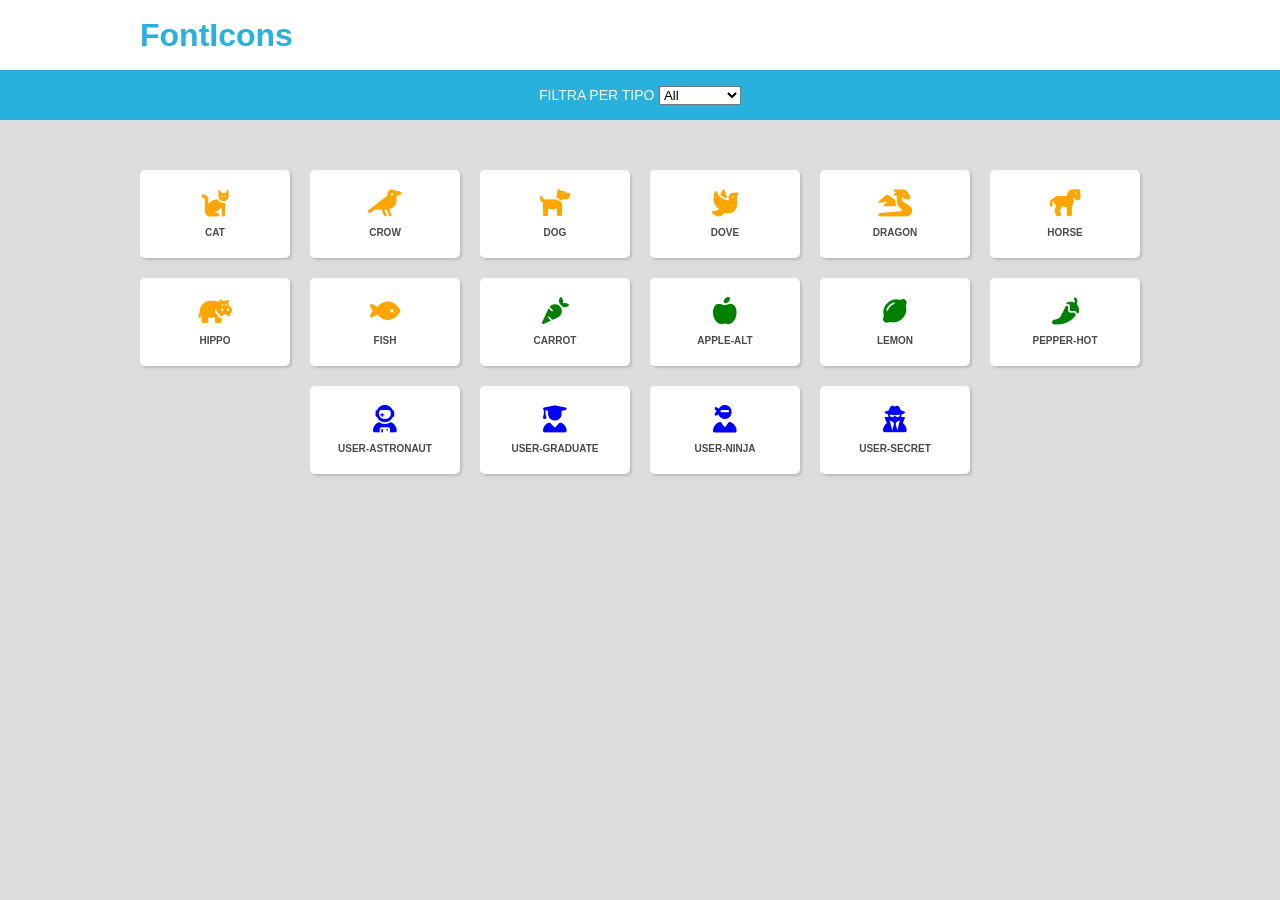
<file: index.html>
<!DOCTYPE html>
<html lang="en">
<head>
  <meta charset="UTF-8">
  <meta http-equiv="X-UA-Compatible" content="IE=edge">
  <meta name="viewport" content="width=device-width, initial-scale=1.0">

  <!-- font awsome -->
  <link rel="stylesheet" href="https://cdnjs.cloudflare.com/ajax/libs/font-awesome/6.3.0/css/all.min.css" integrity="sha512-SzlrxWUlpfuzQ+pcUCosxcglQRNAq/DZjVsC0lE40xsADsfeQoEypE+enwcOiGjk/bSuGGKHEyjSoQ1zVisanQ==" crossorigin="anonymous" referrerpolicy="no-referrer" />

  <!-- css -->
  <link rel="stylesheet" href="css/style.css">

  <title>Font Icons</title>
</head>

<body>
  
  <header>
    <div class="container">
      <h1>FontIcons</h1>
    </div>
  </header>

  <main>

    <div id="filter">
      <label for="selector">Filtra per tipo</label>
      <select id="selector">
        <option value="All">All</option>
        <option value="Animal">Animal</option>
        <option value="Vegetable">Vegetable</option>
        <option value="User">User</option>
      </select>
    </div>

    <div id="cards" class="container">
      <div id="card-container">
        
        <!-- <div class="card">
          <i class="fa-solid fa-cat"></i>
          <h3></h3>
        </div> -->

      </div>
    </div>

  </main>

  <!-- script js -->
  <script type="text/javascript" src="js/main.js"></script>

</body>
</html>
</file>
<file: css/style.css>
*{
  margin: 0;
  padding: 0;
  box-sizing: border-box;
}

:root{
  --main-background: #dddddd;
  --primary-color: #29b1dd;
  --white: #fff;
  --black: #494949;
}

body{
  font-family: sans-serif;
}

.container{
  max-width: 1000px;
  margin: auto;
}

header{
  height: 70px;
}

h1{
  color: var(--primary-color);
  line-height: 70px;
}

main{
  background-color: var(--main-background);
  height: calc(100vh - 70px);
}

#filter{
  background-color: var(--primary-color);
  text-align: center;
  height: 50px;
}

#filter label{
  text-transform: uppercase;
  color: var(--white);
  font-size: 14px;
  font-weight: 500;
  line-height: 50px;
}

#card{
  height: 100%;
}

#card-container{
  height: 100%;
  margin-top: 50px;
  display: flex;
  flex-wrap: wrap;
  justify-content: center;
  align-content: center;
  gap: 20px;
}

.card{
  min-width: 150px;
  display: flex;
  flex-direction: column;
  justify-content: center;
  align-items: center;
  background-color: var(--white);
  border-radius: 5px;
  padding: 20px;
  color: var(--black);
  box-shadow: rgba(0, 0, 0, 0.15) 1.95px 1.95px 2.6px;
}

.card .icon{
  font-size: 27px;
}

.card h3{
  font-size: 10px;
  text-transform: uppercase;
  font-weight: 600;
  margin-top: 10px;
}

.orange{
  color: orange;
}

.green{
  color: green;
}

.blue{
  color: blue;
}
</file>
